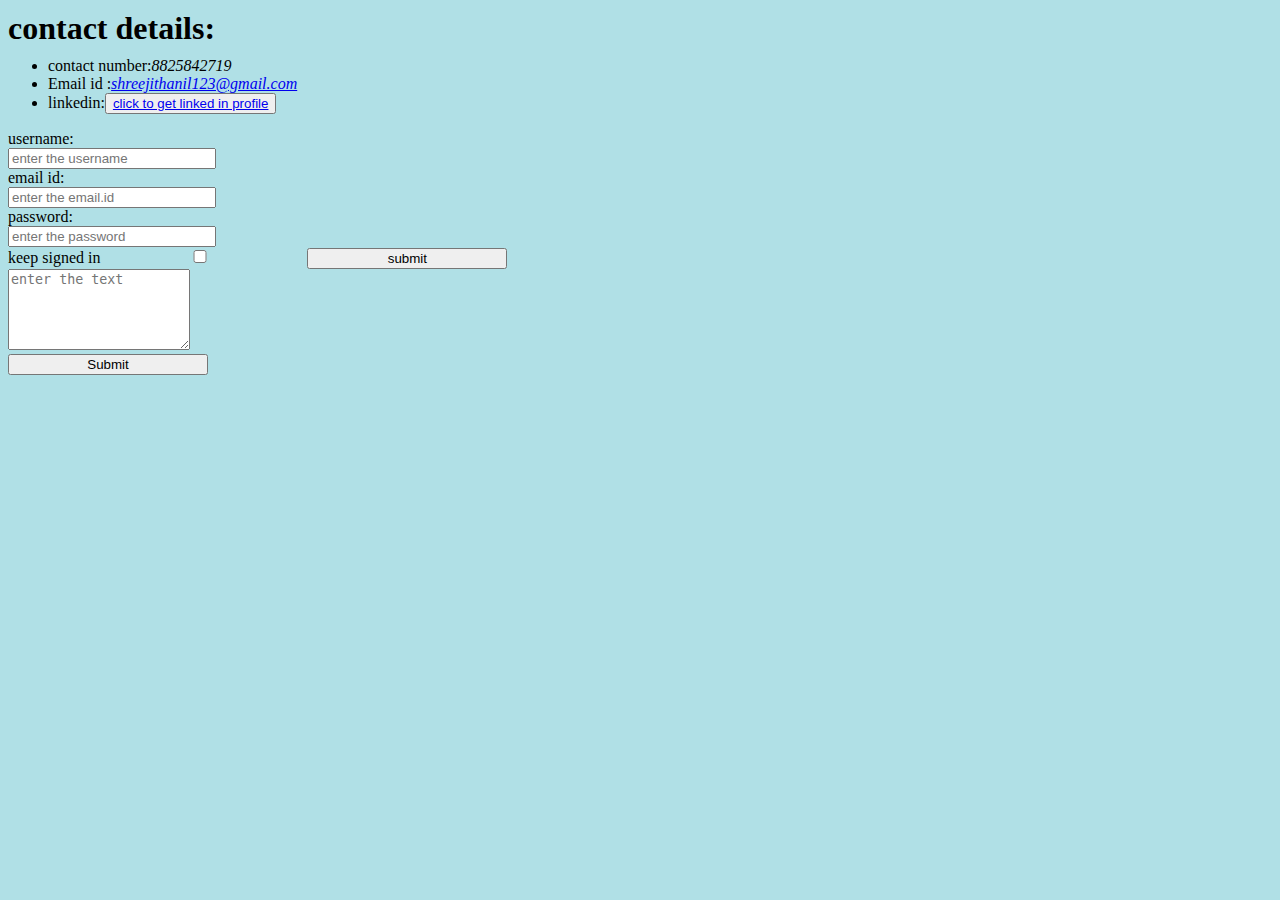
<file: contact.html>
<!DOCTYPE html>
<html>
<head>
	<title style="color: none">contact details</title>
	 <style>
    body{
      background-color: powderblue;
    }
    hr{
      
      border-color: grey; 
      border-style: dotted;
      border-top-width:0.2em;
      border-bottom-width:0em; 
      margin-bottom:10px; 
      height: 0px; 
     
      border-height:0px; 
      margin-top:2%; 
      width: 5%;


    }
    table{
      border-color:black; 
      border-width:3px;
      max-width: 1000px; 
    }
    h1{
      margin-bottom: 1em;
    
      margin-top: 10px;
      

    }
    img{
      margin-right:10px;
    }
    input{
    	width:200px; 
    }
  </style>
</head>
<body>
	
	<h1 style="margin-bottom:10px ">contact details:</h1>
	
	<ul style="margin-top: 2px">
		<li>contact number:<em>8825842719</em></li>
  		<li>Email id :<em><a href="https://mail.google.com/mail/u/0/?tab=rm&ogbl#inbox?compose=GTvVlcSHwQlnFVgfpckCrQJVXPhPbHhBsNDXxtVktpPdfgfQxmrGVqZzxGFLFZHNkKGdbkFTTRFMM">shreejithanil123@gmail.com</a></em></li>
  		<li>linkedin:<button><a href="https://www.linkedin.com/in/sugith-anil-bb95361b1/">click to get linked in profile</a></button></li>

	</ul>
	<form class="" action="mailto:shreejithanil123@gmail.com" method="post" enctype="text/plain">
	<label style="color: rgb();">username:</label><br>
	
	<input type="text" placeholder="enter the username"  ><br>
	<label style="color: rgb();"> email id:</label><br>
	
	<input type="email" placeholder="enter the email.id" name=""><br>
	<label style="color: rgb();">password:</label><br>
	<input type="password" placeholder="enter the password"><br>
	<label >keep signed in</label><input type="checkbox" name="" style="margin-left:0em ">
	<input type="submit" value="submit" ><br>
	<textarea rows="5" cols="20%" placeholder="enter the text"></textarea><br>
	<input type="submit"  name="">
</form>
	
	
</body>
</html>
</file>
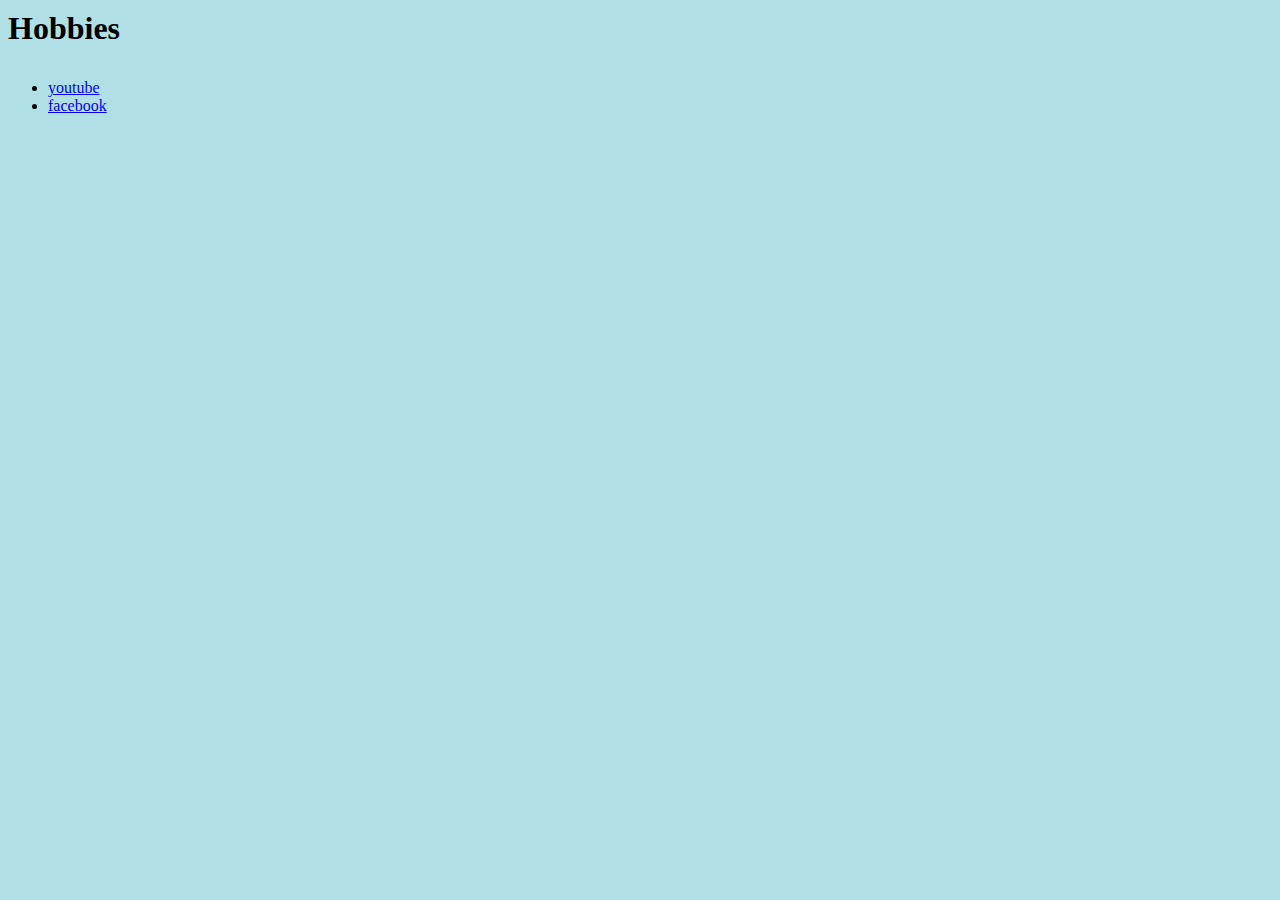
<file: shree2.html>
<!DOCTYPE html>
<html>
<head>
	<title></title>
	 <style>
    body{
      background-color: powderblue;
    }
    hr{
      
      border-color: grey; 
      border-style: dotted;
      border-top-width:0.2em;
      border-bottom-width:0em; 
      margin-bottom:10px; 
      height: 0px; 
     
      border-height:0px; 
      margin-top:2%; 
      width: 5%;


    }
    table{
      border-color:black; 
      border-width:3px;
      max-width: 1000px; 
    }
    h1{
      margin-bottom: 1em;
    
      margin-top: 10px;
      

    }
    img{
      margin-right:10px;
    }
  </style>
</head>
<body>
	<h1>Hobbies</h1>
	<ul>
		<li><a href="https://www.youtube.com">youtube</a> </li>
		<li><a href="https://www.facebook.com">facebook</a></li>
	</ul>

</body>
</html>
</file>
